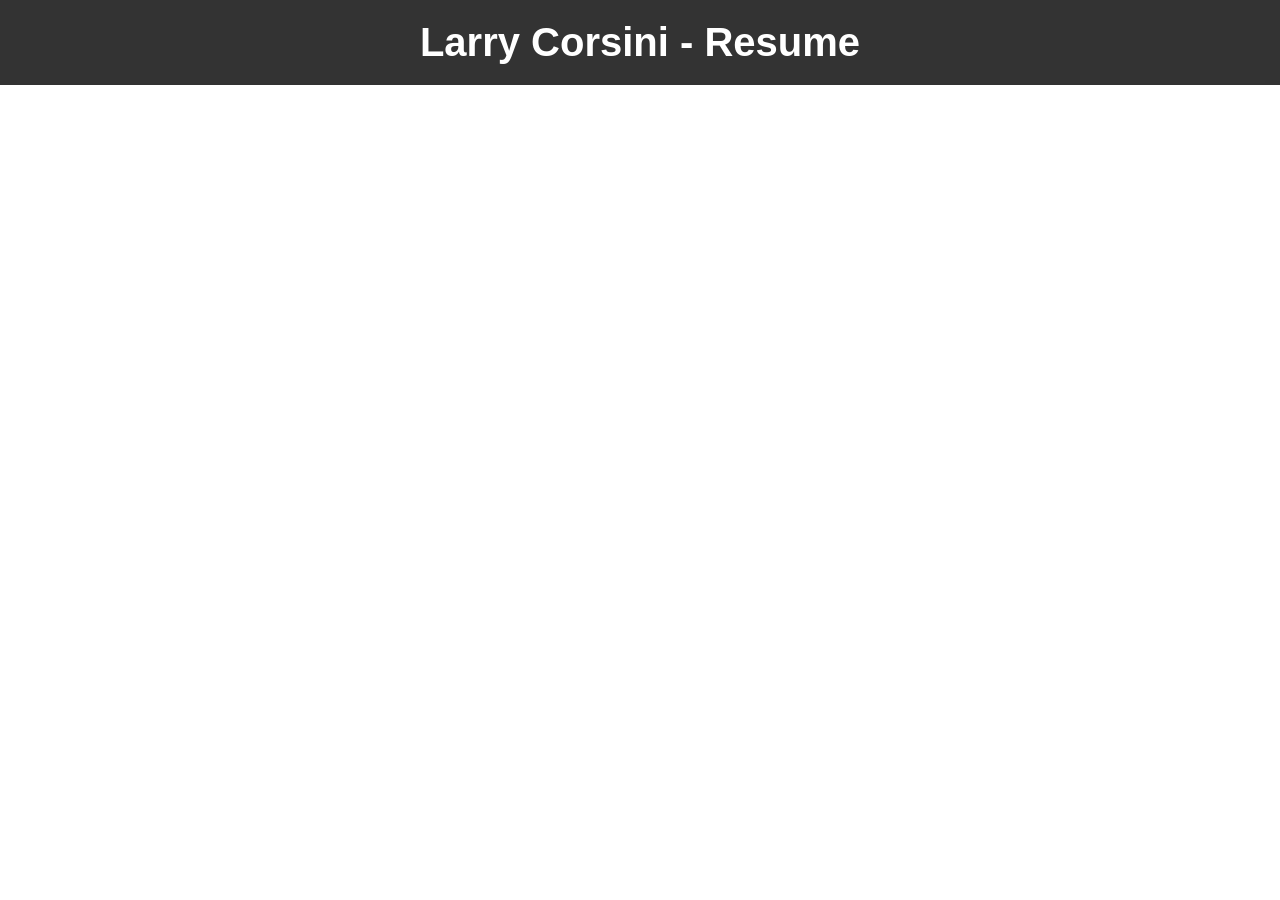
<file: index.html>
<!DOCTYPE html>
<html lang="en">
<head>
    <meta charset="UTF-8">
    <meta name="viewport" content="width=device-width, initial-scale=1.0">
    <title>Larry Corsini - Resume</title>
    <link rel="stylesheet" href="styles.css">
</head>
<body>
    <div class="header">
        <h1>Larry Corsini - Resume</h1>
    </div>

    <div class="pdf-container">
        <iframe src="LarryCorsiniResume.pdf" class="pdf-frame" frameborder="0"></iframe>
    </div>
</body>
</html>
</file>
<file: styles.css>
/* Base styling */
body {
    margin: 0;
    padding: 0;
    font-family: 'Catamaran', sans-serif;
    display: flex;
    flex-direction: column;
    height: 100vh;
    background-color: #f4f4f4;
    overflow: hidden;
}

.header {
    background-color: #333;
    color: #fff;
    padding: 20px;
    text-align: center;
}

.header h1 {
    font-size: 2.5em;
    margin: 0;
}

.header p {
    font-size: 1.2em;
    margin: 5px 0 0;
    font-weight: 300;
    letter-spacing: 0.05em;
}

/* PDF Container */
.pdf-container {
    flex: 1;
    display: flex;
    justify-content: center;
    align-items: center;
    padding: 0;
    margin: 0;
    background-color: #fff;
    box-shadow: 0 4px 10px rgba(0, 0, 0, 0.1);
    height: calc(100vh - 80px); /* Adjust height minus header */
}

.pdf-frame {
    width: 100%;
    height: calc(100vh - 120px); /* Adjust height as needed */
    object-fit: contain; /* Ensure PDF scales to fit within the frame */
}

/* Mobile styles */
@media (max-width: 768px) {
    .header h1 {
        font-size: 2em;
    }

    .header p {
        font-size: 1em;
    }

    .pdf-container {
        height: calc(100vh - 120px); /* Adjust height for mobile header */
    }

    .pdf-frame {
        height: 100%;
        width: 100%;
    }
}
</file>
